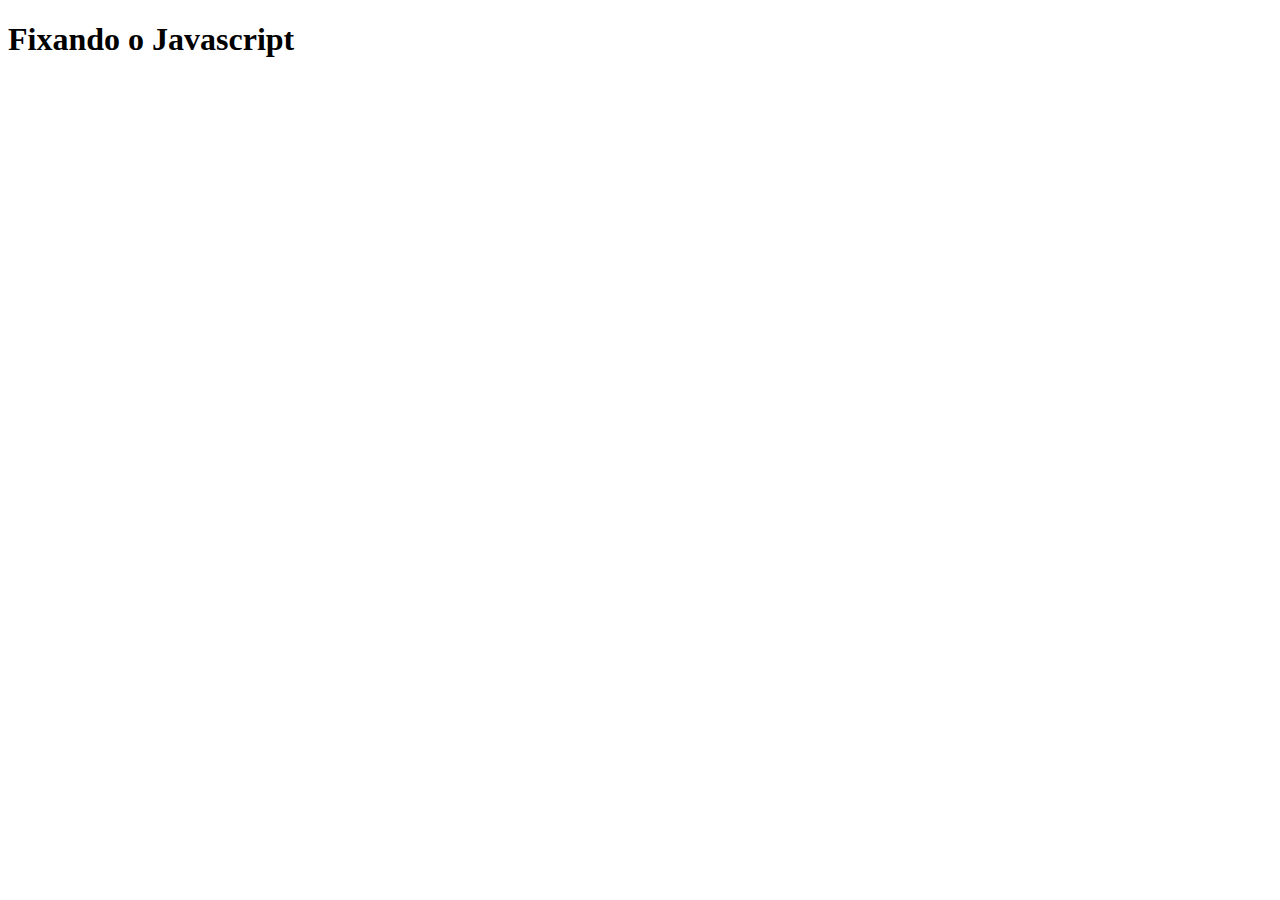
<file: aula1/index.html>
<!DOCTYPE html>
<html lang="en">
<head>
    <meta charset="UTF-8">
    <meta http-equiv="X-UA-Compatible" content="IE=edge">
    <meta name="viewport" content="width=device-width, initial-scale=1.0">
    <title>Aulas Javascript</title>
</head>

<body>
    <h1>Fixando o Javascript</h1>

    <script src="index.js"></script>
</body>
</html>
</file>
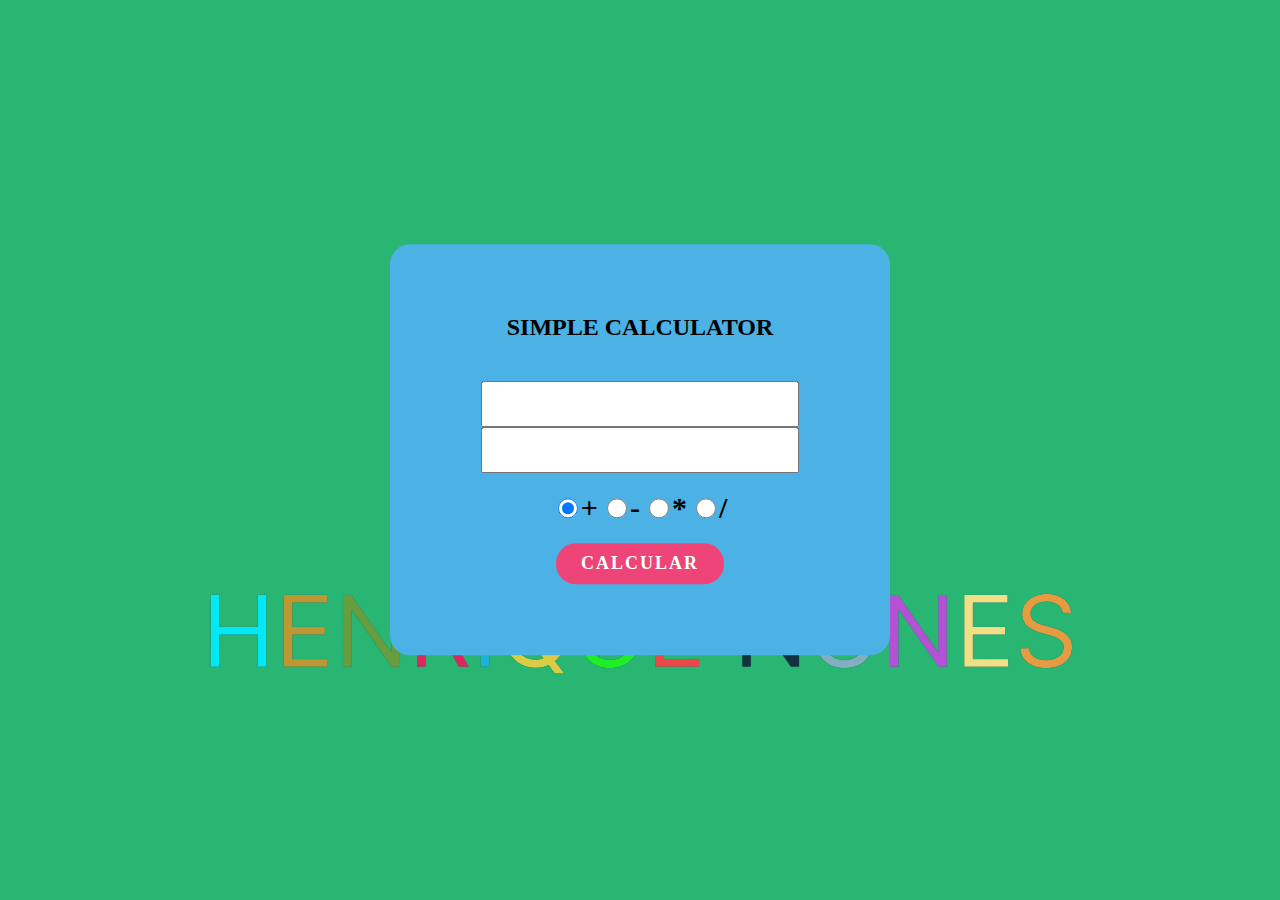
<file: calculadoraSimples/index.html>
<!DOCTYPE html>
<html lang="en">
<head>
	<meta charset="UTF-8">
	<title>Simple Calculator using Javascript</title>
	<link href="style.css" rel="stylesheet">
</head>
<body>
	<div class="wrapper">
		<h2>Simple Calculator</h2><input id="num-one" name="num-one" type="text"> <input id="num-two" name="num-two" type="text"><br>
		<br>
		<input checked id="box1" name="sign-area" type="radio" value="add"><b>+</b> 
		<input id="box2" name="sign-area" type="radio" value="subtract"><b>-</b> 
		<input id="box3" name="sign-area" type="radio" value="multiply"><b>*</b> 
		<input id="box4" name="sign-area" type="radio" value="divide"><b>/</b><br>
		<br>
		<button onclick="outcome()" type="button">calcular</button>
		<h1 id="resultArea"></h1>
	</div>
	<script src="index.js">
	</script> 

		<footer class="rodape"><img  src="Logo nome.png" alt=""></footer>
</body>
		
	
</html>
</file>
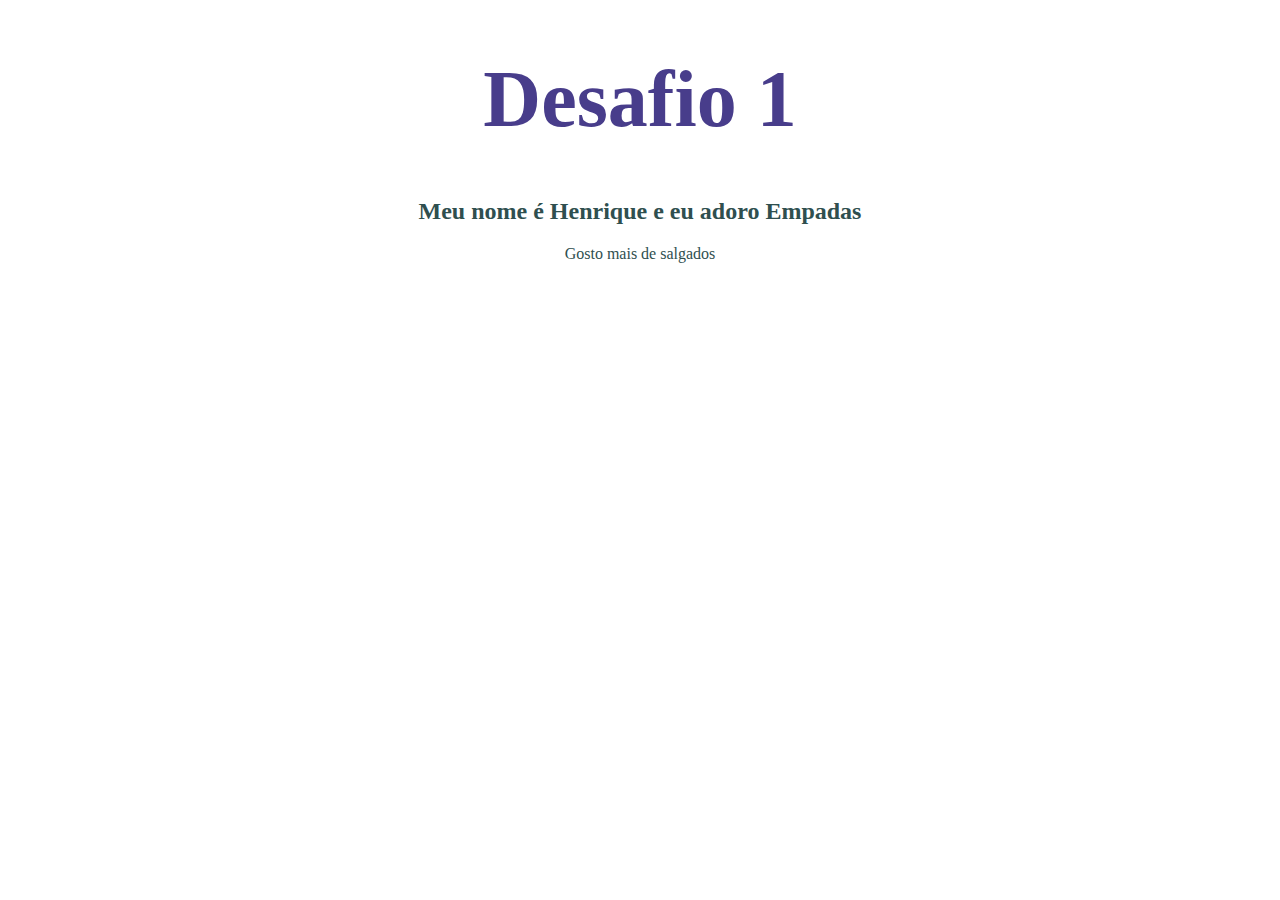
<file: desafio1/index.html>
<!DOCTYPE html>
<html lang="en">
<head>
    <meta charset="UTF-8">
    <meta http-equiv="X-UA-Compatible" content="IE=edge">
    <meta name="viewport" content="width=device-width, initial-scale=1.0">
    <title>Desafio 1</title>
    <link rel="stylesheet" href="style.css">
</head>

<body>
    <h1>Desafio 1</h1>
    <h2>Meu nome é Henrique e eu adoro <span id="lanche"></span></h2>
    <p>Gosto mais de <span id="lanche2"></span></p>


    <script src="index.js"></script>
</body>
</html>
</file>
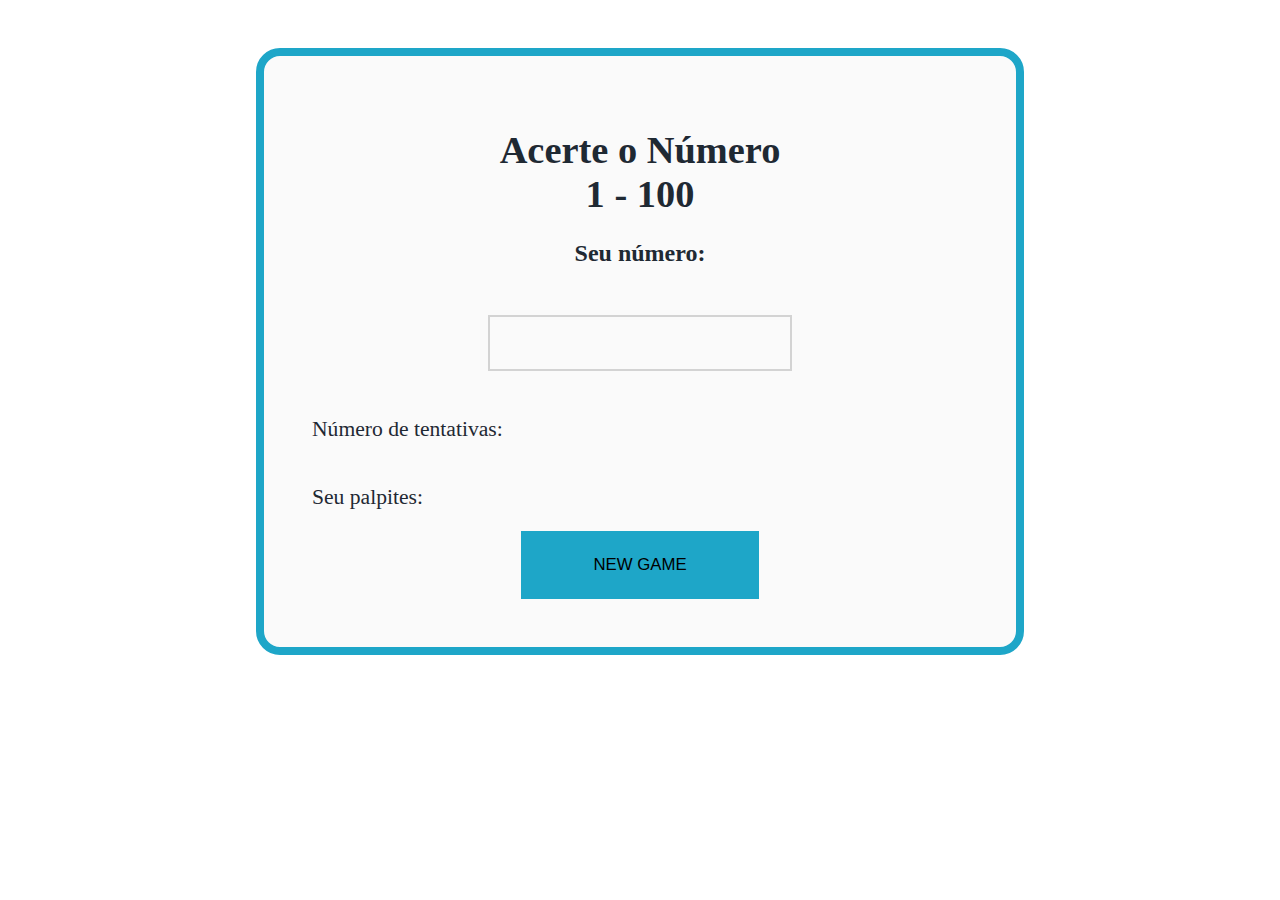
<file: guessTheNumber/index.html>
<!DOCTYPE html>
<html lang="en">
  <head>
    <meta charset="UTF-8" />
    <meta name="viewport" content="width=device-width, initial-scale=1.0" />
    <meta http-equiv="X-UA-Compatible" content="ie=edge" />
    <link rel="stylesheet" href="style.css" />
    <title>Guess the number</title>
  </head>
  <body onload="init()">
    <main>
      <div id="welcomeScreen">
        <h2>Acerte o Número <br />1 - 100</h2>
      </div>

      <div id="gameArea">
        <section>
          <h3 id="textOutput">Seu número:</h3>
          <input type="number" id="inputBox" min="1" max="100" onchange="compareNumbers()" />
        </section>
        <section class="stats">
          <div class="info">
            <p>Número de tentativas:</p>
            <span id="tentativas"></span>
          </div>
          <div class="info">
            <p>Seu palpites:</p>
            <span id="guesses"></span>
          </div>
        </section>
        <button id="newGameButton" onclick="newgame()">NEW GAME</button>
      </div>
    </main>
    <script src="index.js"></script>
  </body>
</html>
</file>
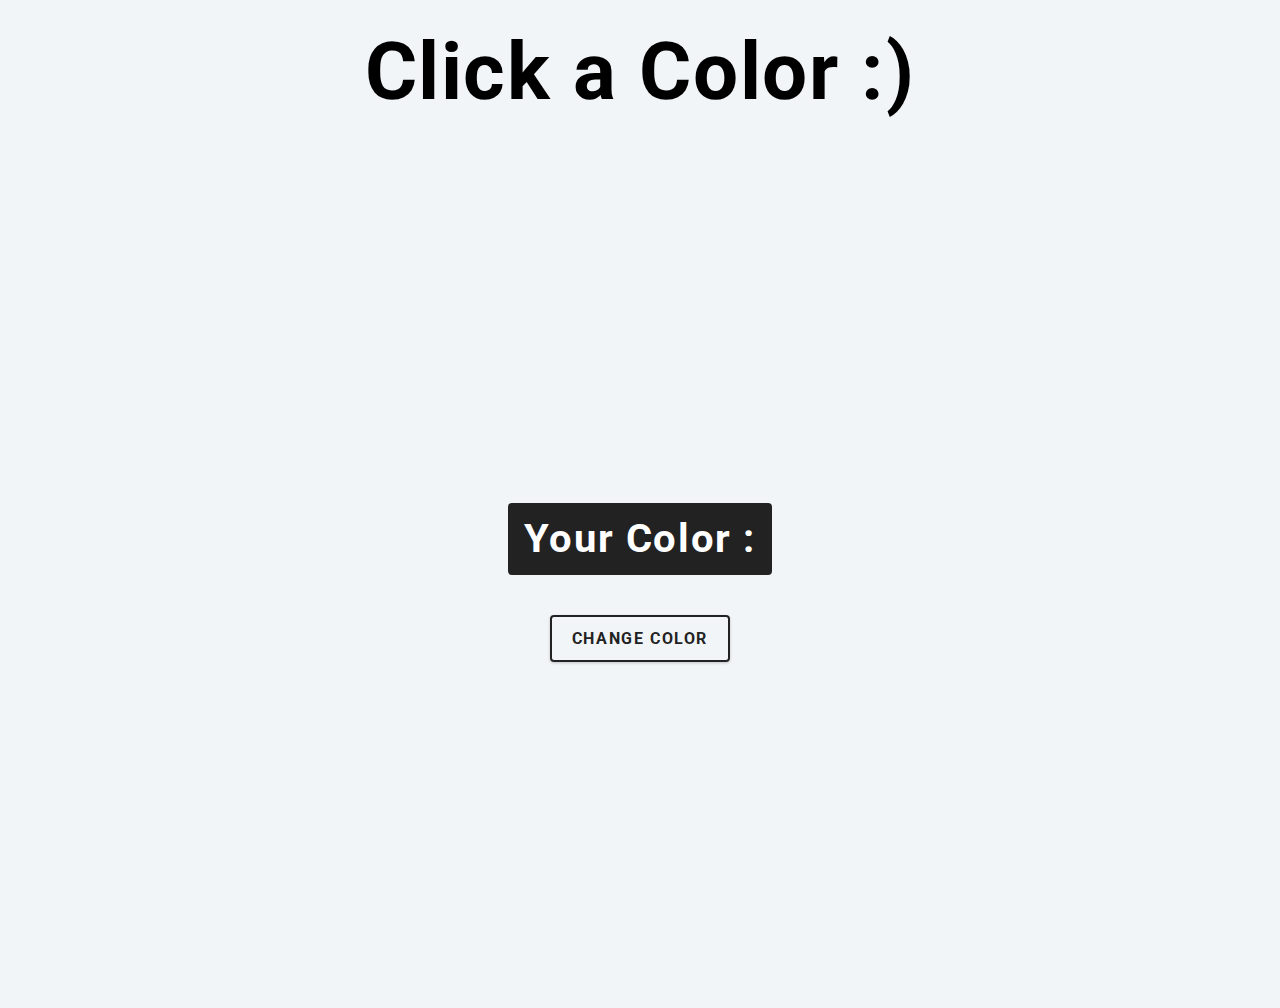
<file: Pick a Color/index.html>
<!DOCTYPE html>
<html lang="en">
  <head>
    <meta charset="UTF-8" />
    <meta name="viewport" content="width=device-width, initial-scale=1.0" />
    <title>Pick a Color App</title>
    <link rel="stylesheet" href="styles.css" />
  </head>
  <body>
    <h1>Click a Color :)</h1>
    <main>
        <div class="container">
          <h2>Your Color : <span class="color"></span></h2>
          <button class="btn btn-hero" id="btn">CHANGE COLOR</button>
        </div>
      </main>
    <script src="index.js"></script>
  </body>
</html>
</file>
<file: calculadoraSimples/style.css>
body {
	background: #29b672;
}
.wrapper {
	width: 400px;
	position: absolute;
	top: 50%;
	left: 50%;
	transform: translate(-50%, -50%);
	background: #4cb1e4;
	padding: 50px;
	color: #000000;
	text-align: center;
	border-radius: 20px;
}
.wrapper h2 {
	text-transform: uppercase;
	font-family: poppins;
	margin-bottom: 10%;
}
input[type="text"] {
	height: 40px;

}
input[type="text"] {
	font-size: 24px;
}
button {
	background: #EE4477;
	border: none;
	color: #ffffff;
	display: inline-block;
	padding: 10px 25px;
	font-size: 18px;
	text-transform: uppercase;
	font-family: poppins;
	letter-spacing: 2px;
	font-weight: bold;
	border-radius: 20px;
}
input[type="radio"] {
	width: 20px;
	height: 20px;
}
b {
	font-size: 30px;
}

img {
	margin: auto;
	display: block;
	margin-top: 555px;
}

.rodape {
	background: darkblue solid;
}
</file>
<file: desafio1/style.css>
h1 {
    color: darkslateblue;
    text-align: center;
    font-size: 80px;
}

h2 {
    color: darkslategray;
    text-align: center;
}

p {
    color: darkslategray;
    text-align: center;
}
</file>
<file: guessTheNumber/style.css>
:root {
    --green: #5ed68a;
    --red: #1ea6c8;
    --background: #fafafa;
    --gradient-1: #343e63;
    --gradient-2: #2a3352;
  }
  
  html {
    font-size: 12px;
    font-weight: 300;
  }
  
  body {
    width: 90vw;
    margin: 0 auto;
    background: radial-gradient(var(--gradient1), var(--gradient2));
    padding: 4rem;
  }
  
  main {
    text-align: center;
    background: var(--background);
    border: solid var(--red);
    border-width: 8px 8px 8px 8px;
    min-height: 40vh;
    border-radius: 2rem 2rem 2rem 2rem;
    padding: 4rem;
    color: #1f2933;
  }
  
  h2 {
    font-size: 3.2rem;
    margin: 2rem 2rem 2rem 2rem;
  }
  
  p {
    font-size: 1.8rem;
  }

  .button-wrapper {
    display: flex;
    flex-direction: column;
  }
  
  button {
    border: none;
    cursor: pointer;
    background: var(--green);
    padding: 2rem 6rem;
    border-radius: 1rem 1rem 0 0;
    font-size: 1.4rem;
  }
  
  button:last-child {
    background: var(--red);
    border-radius: 0 0 1rem 1rem;
  }

  /* game screen */
  
  h3 {
    font-size: 2rem;
  }
  
  input {
    border: 2px solid lightgray;
    background: transparent;
    margin: 2rem 0;
    padding: 1rem 0;
    width: 25rem;
    text-align: center;
    font-size: 2rem;
  }

  .stats {
    text-align: left;
  }
  
  .info {
    display: flex;
    justify-content: space-between;
    align-items: center;
  }
  
  .info span {
    font-size: 1.6rem;
  }

  #newGameButton {
    border-radius: 0;
  }
  
  @media (min-width: 800px) {
    body {
      width: 60vw;
    }
  }
</file>
<file: Pick a Color/styles.css>
@import url("https://fonts.googleapis.com/css?family=Open+Sans|Roboto:400,700&display=swap");

:root {
  /* dark shades of primary color*/
  --clr-primary-1: hsl(205, 86%, 17%);
  --clr-primary-2: hsl(205, 77%, 27%);
  --clr-primary-3: hsl(205, 72%, 37%);
  --clr-primary-4: hsl(205, 63%, 48%);
  /* primary/main color */
  --clr-primary-5: hsl(0, 0%, 100%);
  /* lighter shades of primary color */
  --clr-primary-6: hsl(205, 89%, 70%);
  --clr-primary-7: hsl(205, 90%, 76%);
  --clr-primary-8: hsl(205, 86%, 81%);
  --clr-primary-9: hsl(205, 90%, 88%);
  --clr-primary-10: hsl(205, 100%, 96%);
  /* darkest grey - used for headings */
  --clr-grey-1: hsl(209, 61%, 16%);
  --clr-grey-2: hsl(211, 39%, 23%);
  --clr-grey-3: hsl(209, 34%, 30%);
  --clr-grey-4: hsl(209, 28%, 39%);
  /* grey used for paragraphs */
  --clr-grey-5: hsl(210, 22%, 49%);
  --clr-grey-6: hsl(209, 23%, 60%);
  --clr-grey-7: hsl(211, 27%, 70%);
  --clr-grey-8: hsl(210, 31%, 80%);
  --clr-grey-9: hsl(212, 33%, 89%);
  --clr-grey-10: hsl(210, 36%, 96%);
  --clr-white: #fff;
  --clr-red-dark: hsl(360, 67%, 44%);
  --clr-red-light: hsl(360, 71%, 66%);
  --clr-green-dark: hsl(125, 67%, 44%);
  --clr-green-light: hsl(125, 71%, 66%);
  --clr-black: #222;
  --ff-primary: "Roboto", sans-serif;
  --ff-secondary: "Open Sans", sans-serif;
  --transition: all 0.3s linear;
  --spacing: 0.1rem;
  --radius: 0.25rem;
  --light-shadow: 0 5px 15px rgba(0, 0, 0, 0.1);
  --dark-shadow: 0 5px 15px rgba(0, 0, 0, 0.2);
  --max-width: 1170px;
  --fixed-width: 620px;
}
/*
=============== 
Global Styles
===============
*/

*,
::after,
::before {
  margin: 0;
  padding: 0;
  box-sizing: border-box;
}
body {
  font-family: var(--ff-secondary);
  background: var(--clr-grey-10);
  color: var(--clr-grey-1);
  line-height: 1.5;
  font-size: 0.875rem;
}
ul {
  list-style-type: none;
}
a {
  text-decoration: none;
}
h1 {
    letter-spacing: var(--spacing);
    line-height: 1.25;
    margin-bottom: 0.75rem;
    font-family: var(--ff-primary);
}
h2,
h3,
h4 {
  letter-spacing: var(--spacing);
  text-transform: capitalize;
  line-height: 1.25;
  margin-bottom: 0.75rem;
  font-family: var(--ff-primary);
}
h1 {
  font-size: 3rem;
}
h2 {
  font-size: 2rem;
}
h3 {
  font-size: 1.25rem;
}
h4 {
  font-size: 0.875rem;
}
p {
  margin-bottom: 1.25rem;
  color: var(--clr-grey-5);
}
@media screen and (min-width: 800px) {
  h1 {
    text-align: center;
    padding: 2rem 0;
    font-size: 5rem;
    color:rgb(0, 0, 0)
  }
  h2 {
    font-size: 2.5rem;
  }
  h3 {
    font-size: 1.75rem;
  }
  h4 {
    font-size: 1rem;
  }
  body {
    font-size: 1rem;
  }
  h1,
  h2,
  h3,
  h4 {
    line-height: 1;
  }
}
/*  global classes */

/* section */
.section {
  padding: 5rem 0;
}

.section-center {
  width: 90vw;
  margin: 0 auto;
  max-width: 1170px;
}
@media screen and (min-width: 992px) {
  .section-center {
    width: 95vw;
  }
}
main {
  min-height: 100vh;
  display: grid;
  place-items: center;
}

/*
=============== 
Container
===============
*/
main {
  min-height: calc(100vh - 3rem);
  display: grid;
  place-items: center;
}
.container {
  text-align: center;
}
.container h2 {
  background: var(--clr-black);
  color: var(--clr-white);
  padding: 1rem;
  border-radius: var(--radius);
  margin-bottom: 2.5rem;
}
.color {
  color: var(--clr-primary-5);
}
.btn-hero {
  font-family: var(--ff-primary);
  text-transform: uppercase;
  background: transparent;
  color: var(--clr-black);
  letter-spacing: var(--spacing);
  display: inline-block;
  font-weight: 700;
  transition: var(--transition);
  border: 2px solid var(--clr-black);
  cursor: pointer;
  box-shadow: 0 1px 3px rgba(0, 0, 0, 0.2);
  border-radius: var(--radius);
  font-size: 1rem;
  padding: 0.75rem 1.25rem;
}
.btn-hero:hover {
  color: var(--clr-white);
  background: var(--clr-black);
}
</file>
